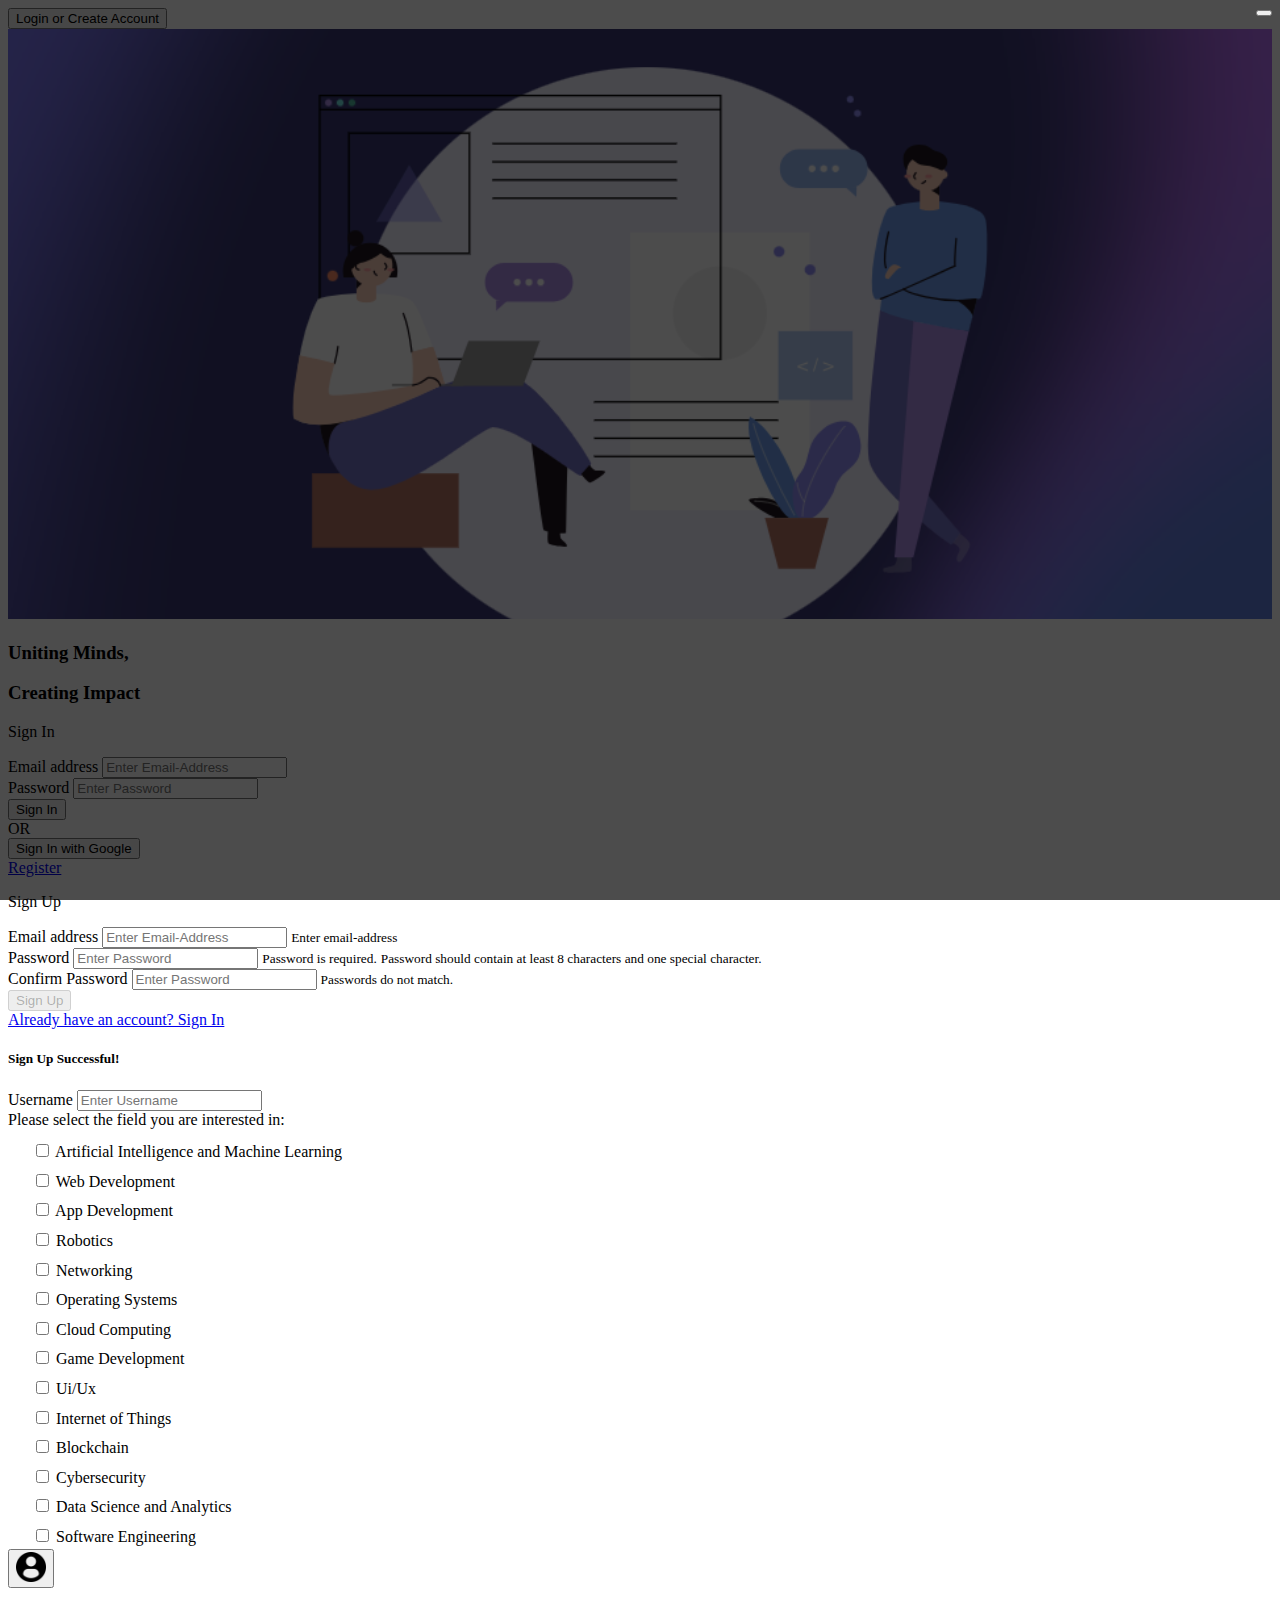
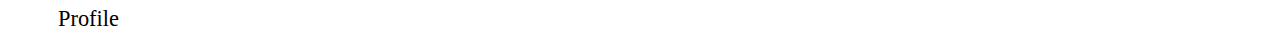
<file: collabsphere/login-signup.html>
<!DOCTYPE html>
<html lang="en">
<head>
  <meta charset="UTF-8">
  <meta name="viewport" content="width=device-width, initial-scale=1.0">
  <title>Document</title>
  <link href="https://cdn.jsdelivr.net/npm/bootstrap@5.0.2/dist/css/bootstrap.min.css" rel="stylesheet" integrity="sha384-EVSTQN3/azprG1Anm3QDgpJLIm9Nao0Yz1ztcQTwFspd3yD65VohhpuuCOmLASjC" crossorigin="anonymous">
  <link rel="stylesheet" href="style.css">
  <link rel="stylesheet" href="https://cdnjs.cloudflare.com/ajax/libs/font-awesome/5.15.3/css/all.min.css" />
</head>
<body>

 <!-- Button trigger modal -->
<button type="button" class="btn btn-primary" data-bs-toggle="modal" data-bs-target="#LoginSignupModal">
  Login or Create Account
</button>

<!-- Modal -->
<div class="modal fade" id="LoginSignupModal" tabindex="-1" aria-labelledby="exampleModalLabel" aria-hidden="true">
  <div class="modal-dialog modal-xl modal-dialog-centered">
    <div class="modal-content">
        <button type="button" class="btn-close cross shadow-none" data-bs-dismiss="modal" aria-label="Close"></button>
      <div class="modal-body">
        <div class="container g-0">
          <div class="row px-0 g-0">
            <div class="d-none d-md-inline col-md-5 ps-2 py-2 pr-0">
              <div id="carouselExampleCaptions1" class="carousel slide" data-bs-ride="carousel">
                <div class="carousel-inner">
                  <div class="carousel-item drk active">
                    <img src="./images/login-signup/main.png" class="card border-0 d-block w-100" >
                    <div class="carousel-caption d-none d-md-block">
                      <div class="modal-cont">
                      <h3>Uniting Minds,</h3>
                      <h3>Creating Impact</h3>
                      </div>
                    </div>
                  </div>
                </div>
              </div>
            </div>
        <div class="col-md-7 col-sm-12 shadow-lg px-4 pt-5 pb-2">
          <div id="signInForm" class="d-block">
            <p class="fs-2 text-center">Sign In</p>
            <div class="contain pt-4">
              <form>
                <!-- Email input -->
                <div data-mdb-input-init class="form-outline mb-4 pt-3">
                  <label class="form-label" for="form2Example1_signin">Email address</label>
                  <input type="email" id="form2Example1_signin" class="form-control shadow-none border-secondary font1" placeholder="Enter Email-Address">
                </div>
              
                <!-- Password input -->
                <div data-mdb-input-init class="form-outline mb-4 pt-2">
                  <label class="form-label" for="form2Example2_signin">Password</label>
                  <input type="password" id="form2Example2_signin" class="form-control shadow-none border-secondary font1" placeholder="Enter Password"/>
                </div>
              
                <div class="sign col pt-3">
                  <!-- Submit button -->
                  <div class="d-grid gap-2">
                    <button class="btn btn-primary shadow-none" type="submit">Sign In</button>
                  </div>
                </div>
                <div class="or-partition pt-2 text-center">OR</div>
                <div class="sign col pt-3">
                  <!-- Submit button -->
                  <div class="d-grid gap-2">
                    <button class="btn btn-light shadow-none" type="submit">Sign In with Google</button>
                  </div>
                </div>
                <!-- Register buttons -->
                <div class="text-center pt-4" id="txtContainer_signin">
                  <a href="#" id="showSignUpLink" data-toggle="modal" data-target="#exampleModal2">Register</a>
                </div>    
              </form>
            </div>
          </div>
          <div id="signUpForm" class="form-container d-none">
            <p class="fs-2 text-center">Sign Up</p>
            <form>
              <!-- Sign Up Form Fields -->
              <div data-mdb-input-init class="form-outline mb-4 pt-3">
                <label class="form-label" for="form2Example1_signup">Email address</label>
                <input type="email" id="form2Example1_signup" class="form-control shadow-none border-secondary" placeholder="Enter Email-Address">
                <small class="text-danger d-none" id="emailError">Enter email-address</small>
              </div>
              <div data-mdb-input-init class="form-outline mb-4 pt-2">
                <label class="form-label" for="form2Example2_signup">Password</label>
                <input type="password" id="form2Example2_signup" class="form-control shadow-none border-secondary" placeholder="Enter Password"/>
                <small class="text-danger d-none" id="passwordError">Password is required.</small>
                 <small id="passwordHelp" class="form-text d-none">Password should contain at least 8 characters and one special character.</small>
              </div>
              <div data-mdb-input-init class="form-outline mb-4 pt-2">
                <label class="form-label" for="form2Example2_confirm">Confirm Password</label>
                <input type="password" id="form2Example2_confirm" class="form-control shadow-none border-secondary" placeholder="Enter Password"/>
                <small class="text-danger d-none" id="confirmPasswordError">Passwords do not match.</small>
              </div>
              <div class="d-grid gap-2">
                <button class="btn btn-primary shadow-none"id="submitBtn" type="submit">Sign Up</button>
              </div>
              <div class="text-center pt-4">
                <a href="#" id="showSignInLink">Already have an account? Sign In</a>
              </div>      
            </form>
          </div>
          <div id="successCard" class="d-none success">
            <div class="card">
              <div class="card-body">
                <h5 class="card-title">Sign Up Successful!</h5>
                <div data-mdb-input-init class="form-outline mb-4 pt-3">
                  <label class="form-label">Username</label>
                  <input type="name" id="username" class="form-control shadow-none border-secondary" placeholder="Enter Username">
                </div>
                <div class="interest">Please select the field you are interested in:</div>
                <div class="form-check">
                  <input class="form-check-input" type="checkbox" value="" id="flexCheckDefault1">
                  <label class="form-check-label" for="flexCheckDefault1">
                    Artificial Intelligence and Machine Learning
                  </label>
                </div>
                <div class="form-check">
                  <input class="form-check-input" type="checkbox" value="" id="flexCheckDefault2">
                  <label class="form-check-label" for="flexCheckDefault2">
                    Web Development
                  </label>
                </div>
                <div class="form-check">
                  <input class="form-check-input" type="checkbox" value="" id="flexCheckDefault3">
                  <label class="form-check-label" for="flexCheckDefault3">
                    App Development
                  </label>
                </div>
                <div class="form-check">
                  <input class="form-check-input" type="checkbox" value="" id="flexCheckDefault4">
                  <label class="form-check-label" for="flexCheckDefault4">
                    Robotics
                  </label>
                </div>
                <div class="form-check">
                  <input class="form-check-input" type="checkbox" value="" id="flexCheckDefault5">
                  <label class="form-check-label" for="flexCheckDefault5">
                    Networking
                  </label>
                </div>
                <div class="form-check">
                  <input class="form-check-input" type="checkbox" value="" id="flexCheckDefault6">
                  <label class="form-check-label" for="flexCheckDefault6">
                    Operating Systems
                  </label>
                </div>
                <div class="form-check">
                  <input class="form-check-input" type="checkbox" value="" id="flexCheckDefault7">
                  <label class="form-check-label" for="flexCheckDefault7">
                    Cloud Computing
                  </label>
                </div>
                <div class="form-check">
                  <input class="form-check-input" type="checkbox" value="" id="flexCheckDefault8">
                  <label class="form-check-label" for="flexCheckDefault8">
                    Game Development
                  </label>
                </div>
                <div class="form-check">
                  <input class="form-check-input" type="checkbox" value="" id="flexCheckDefault9">
                  <label class="form-check-label" for="flexCheckDefault9">
                    Ui/Ux
                  </label>
                </div>
                <div class="form-check">
                  <input class="form-check-input" type="checkbox" value="" id="flexCheckDefault10">
                  <label class="form-check-label" for="flexCheckDefault10">
                    Internet of Things
                  </label>
                </div>
                <div class="form-check">
                  <input class="form-check-input" type="checkbox" value="" id="flexCheckDefault11">
                  <label class="form-check-label" for="flexCheckDefault11">
                    Blockchain
                  </label>
                </div>
                <div class="form-check">
                  <input class="form-check-input" type="checkbox" value="" id="flexCheckDefault12">
                  <label class="form-check-label" for="flexCheckDefault12">
                    Cybersecurity
                  </label>
                </div>
                <div class="form-check">
                  <input class="form-check-input" type="checkbox" value="" id="flexCheckDefault13">
                  <label class="form-check-label" for="flexCheckDefault13">
                    Data Science and Analytics
                  </label>
                </div>
                <div class="form-check">
                  <input class="form-check-input" type="checkbox" value="" id="flexCheckDefault14">
                  <label class="form-check-label" for="flexCheckDefault14">
                    Software Engineering
                  </label>
                </div>

                <p class="card-text">Thank you for signing up. You can now log in with your credentials.</p>
                <button id="submitcard"  class="btn btn-primary shadow-none">Finish</button>
              </div>
            </div>
          </div>  
        </div>
      </div>
    </div>
  </div>
</div>
</div>
</div>
<div class="dropdown">
  <button class="btn  dropdown-toggle" type="button" id="dropdownMenuButton1" data-bs-toggle="dropdown" aria-expanded="false">
    <img src="images/login-signup/profile-user.png" alt="Dropdown Icon" width="30" height="30" />
  </button>
  <ul class="dropdown-menu">
    <div class="profile">Profile</div>
    
  </ul>
</div>

<!-- Bootstrap JS and Popper.js -->
<script src="script.js"></script>
<script src="https://ajax.googleapis.com/ajax/libs/jquery/3.7.1/jquery.min.js"></script>
<script src="https://cdn.jsdelivr.net/npm/@popperjs/core@2.9.2/dist/umd/popper.min.js"></script>
<script src="https://cdn.jsdelivr.net/npm/bootstrap@5.0.2/dist/js/bootstrap.min.js"></script>
</body>
</html>
</file>
<file: collabsphere/style.css>
.modal-body{
  padding: 0%;
}
.cross:active {
  /* color: #fff !important;  Changes color when button is clicked  */
  text-decoration: none;
  border: none;}
 .btn-close {
  position: absolute;
  right: 8px;
  top: 10px;
  z-index: 1050;
}
.drk:after{
  content: "";
  display: block;
  position: absolute;
  top: 0;
  bottom:0;
  left: 0;
  right: 0;
  background: black;
  opacity: 0.7;
  z-index: 1;
}
.carousel-caption {
  z-index: 2;
} 

.carousel-item img {
  height: 590px; /* Set a fixed height for the image */
  width: 100%;   /* Make the image stretch to fill the container's width */
  object-fit: cover;  /* Ensure the image covers the area without distorting */
  object-position: center;  /* Center the image so that important content remains visible */
}
.form-check{
  padding: 0.3rem;
  margin-left: 1.2rem;
}
.interest{
  margin-bottom: 0.5rem;
}
.success{
  overflow-y: scroll;
  height: 520px;
}
.profile{
  padding: 2px;
  margin-left: 0.5rem;
  font-size: 1.4rem;
  font-weight: 500;
}
.dropdown-menu .dropdown-item {
  pointer-events: none; /* Disable clicking on the items */
  cursor: default; /* Make cursor non-clickable */
  color: black; /* Make text look like normal text, not a link */
}
</file>
